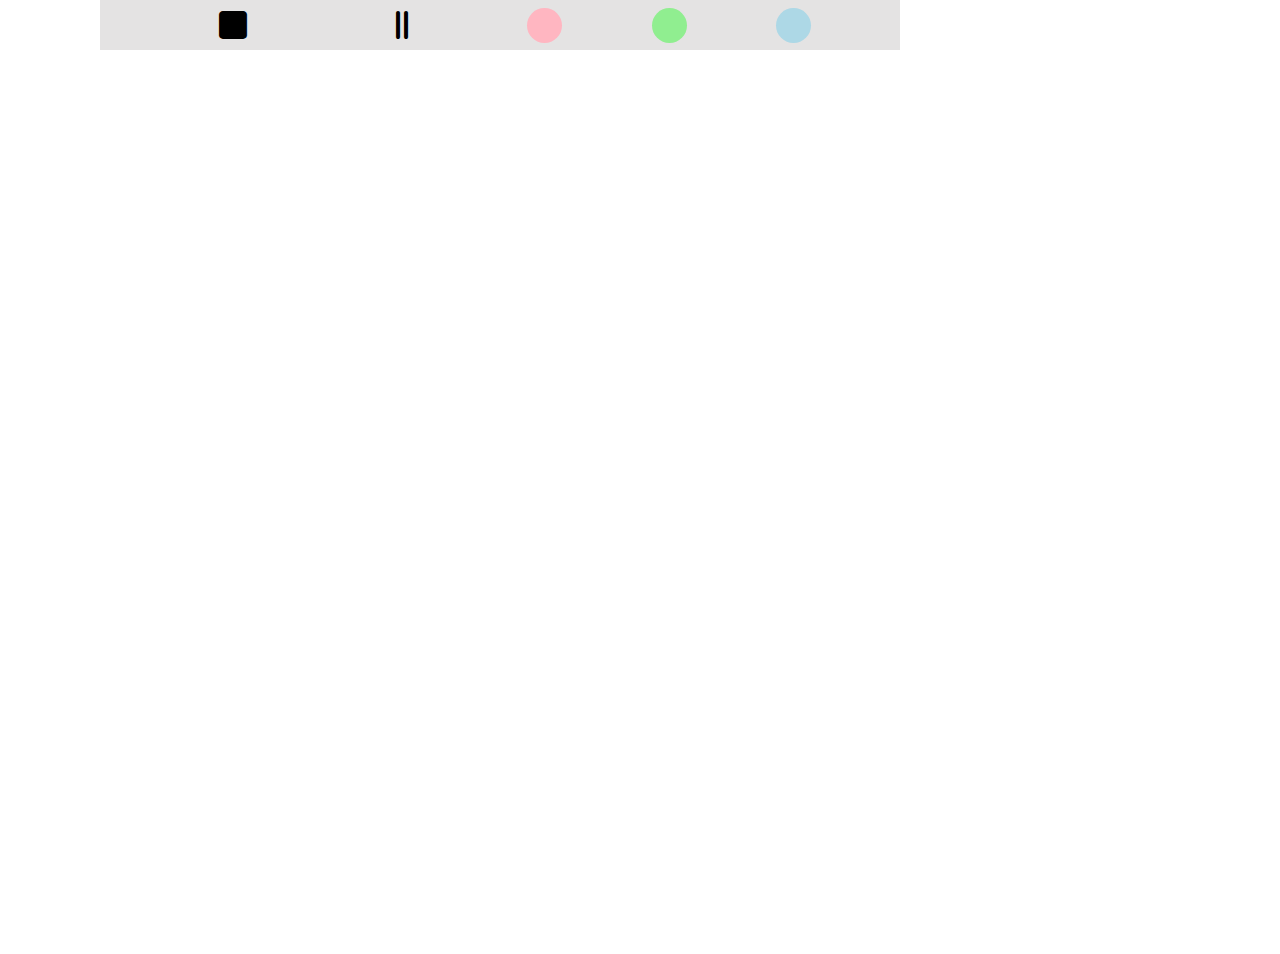
<file: p3(openboard)/index.html>
<!DOCTYPE html>
<html lang="en">

<head>

    <meta charset="UTF-8">
    <meta http-equiv="X-UA-Compatible" content="IE=edge">
    <meta name="viewport" content="width=device-width, initial-scale=1.0">
    <title>Document</title>
    <style>
        body {
            margin: 0px;
        }
        .fas {
            font-size: 2rem;
            margin-right: 30px;
            margin-left: 30px;
        }

        .icon-pallet {
            height: 50px;
            background-color: rgb(228, 227, 227);
            width: 800px;
            margin-left: 100px;
            /* icons tool are in same line */
            display: flex;
            align-items: center;
            justify-content: space-evenly;
        }
          .red {
            background-color: lightpink;
            height: 35px;
            width: 35px;
            /* curve */
            border-radius: 50%;
        }
         .green {
            background-color: lightgreen;
            height: 35px;
            width: 35px;
            border-radius: 50%
        }
         .blue {
            background-color: lightblue;
            height: 35px;
            width: 35px;
            border-radius: 50%;
        }
    </style>
    <link rel="stylesheet" href="https://cdnjs.cloudflare.com/ajax/libs/font-awesome/6.0.0-beta3/css/all.min.css">
</head>
<body>
    <!-- <h1>Canvas example</h1> -->
    <!-- drawing board -->
    <div class="icon-pallet">
        <i class="fas fa-square"></i>
        <i class="fas fa-grip-lines-vertical"></i>
        <div class="red"></div>
        <div class="green"></div>
        <div class="blue"></div>
    </div>
    <canvas></canvas>
</body>
<!-- html js inject-->
<!-- <script>
    let canvasBoard = document.querySelector("canvas");
    let rectTool = document.querySelector(".fa-square");
    let lineTool = document.querySelector(".fa-grip-lines-vertical");
    let redColor = document.querySelector(".red");
    let greenColor = document.querySelector(".green");
    let blueColor = document.querySelector(".blue");
    let cTool = "rectTool";
    let body = document.querySelector("body");
    let boardTop = canvasBoard.getBoundingClientRect().top;
    // canavas board -> left  point kitna aage  hai 
    let boardLeft = canvasBoard.getBoundingClientRect().left;
    let iX, iY, fX, fY;
    let tool = canvasBoard.getContext("2d");
    // default height width is smaller 
    canvasBoard.height = window.innerHeight;
    canvasBoard.width = window.innerWidth;
    // alert("mouse was pressed on body");
    // console.log(e);
    // let xPos = e.clientX;
    // let yPos = e.clientY;
    // console.log(xPos, yPos)
    // // rectangle build 
    // tool.fillStyle = "green";
    // // x,y,width,height
    // tool.fillRect(10, 30, 200, 200);
    // // boundaries draw
    // tool.strokeStyle = "red";
    // tool.strokeRect(50, 50, 200, 200);
    // tool.fillStyle = "blue"
    // tool.fillRect(40, 40, 100, 100);
    // press on the screen
    
    
    
</script> -->
<!-- color change and tool change -->
<!-- <script>
    
    redColor.addEventListener("click", function () {
        tool.strokeStyle = "lightpink";
    })
    greenColor.addEventListener("click", function () {
        tool.strokeStyle = "lightgreen";
    })
    blueColor.addEventListener("click", function () {
        tool.strokeStyle = "lightblue";
    })
    
    // tool change logic
    rectTool.addEventListener("click", function () {
        cTool = "rectTool";
    })
    lineTool.addEventListener("click", function () {
        cTool = "lineTool";
    })
    console.log(canvasBoard.getBoundingClientRect());
    // canavas board -> top point kitna niche hai
    
    // alert("mouse was pressed on body");
</script> -->
<!-- <script>
    
    body.addEventListener("mousedown", function (e) {
        iX = e.clientX + boardLeft;
        iY = e.clientY - boardTop;
    })
    body.addEventListener("mousemove", function (e) {
        console.log("x", e.clientX);
        console.log("y", e.clientY);
    })
    
    body.addEventListener("mouseup",
    function (e) {
        // console.log(e);
        fX = e.clientX + boardLeft;;
        fY = e.clientY - boardTop;
        let width = fX - iX;
        let height = fY - iY;
        if (cTool == "rectTool") {
            tool.strokeRect(iX, iY, width, height);
        } else {
            tool.beginPath();
            tool.moveTo(iX, iY);
            tool.lineTo(fX, fY);
            tool.stroke();
            console.log("Pencil tool is pending")
        }
    })
    
</script> -->
<script>
    let canvasBoard = document.querySelector("canvas");
    let tool = canvasBoard.getContext("2d");
    let body = document.querySelector("body");
    canvasBoard.height = window.innerHeight;
    canvasBoard.width = window.innerWidth;
    let boardTop = canvasBoard.getBoundingClientRect().top;
    // canavas board -> left  point kitna aage  hai 
    let boardLeft = canvasBoard.getBoundingClientRect().left;
    let iX, iY, fX, fY;
    let drawingMode = false;
    body.addEventListener("mousedown", function (e) {
        drawingMode = true;
        tool.beginPath();
        iX = e.clientX - boardLeft
        iY=e.clientY - boardTop
        tool.moveTo(iX, iY);
    })
    body.addEventListener("mouseup", function (e) {
        drawingMode = false;
    })
    body.addEventListener("mousemove", function (e) {
        if (drawingMode == false)
            return;
        fX = e.clientX - boardLeft;
        fY = e.clientY - boardTop;
        tool.lineTo(fX, fY);
        tool.stroke();
        iX = fX;
        iY = fY;
    })

</script>

</html>
</file>
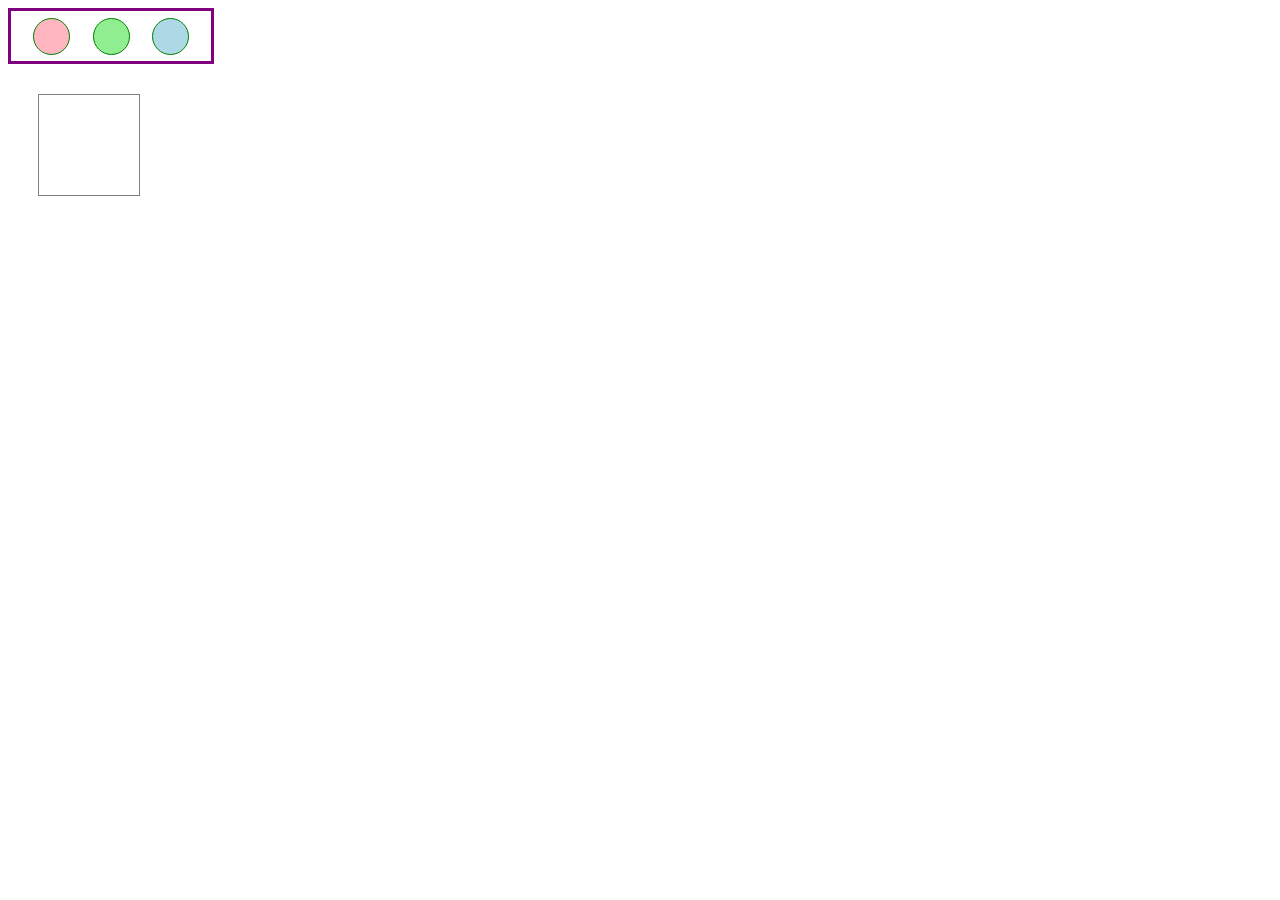
<file: p3(openboard)/color.html>
<!DOCTYPE html>
<html lang="en">

<head>
    <meta charset="UTF-8">
    <meta http-equiv="X-UA-Compatible" content="IE=edge">
    <meta name="viewport" content="width=device-width, initial-scale=1.0">
    <title>Document</title>
</head>

<body>
    <style>
        /* (*means)it is applies on all the elements of this page */
        /* *{
            border:1px solid red;
        } */
        /* body {
            border: 1px solid blue;
        }
        html {
            border: 1px solid gray;
        } */
        div {
            border: 1px solid green;
            /* background-color: lightpink; */
        }

        /* select */
        .outer {
            border: 3px solid purple;
            width: 200px;
            height: 50px;
            display: flex;  /* three clr dots are in same line  [flexbox freecodecamp web used for this]  */
            justify-content: space-evenly;   /* we move horizatly align(e.g end,space evenly, space between,etc)  */
            align-items: center;   /* placed in center(vertical align) */
        }
        .red {
            background-color: lightpink;
            height: 35px;  /* ht and width always same */
            width: 35px;
            border-radius: 50%;  /* become circle */
        }
        .green {
            background-color: lightgreen;
            height: 35px;
            width: 35px;
            border-radius: 50%
        }
        .blue {
            background-color: lightblue;
            height: 35px;
            width: 35px;
            border-radius: 50%;
        }
       .color-area {
            border: 1px solid gray;
            height: 100px;
            width: 100px;
            margin-top: 30px;
            margin-left: 30px;
        }
    </style>
    <!-- elements ki height unke content ke equal hoti hai -->
    <!-- div -> width -> 100% -->
    <!-- unless height or width is given -->
    <!-- identify common tags -->
    <div class="outer">
        <div class="red"></div>
        <div class="green"></div>
        <div class="blue"></div>
    </div>
    
    <div class="color-area"></div>  <!-- .color-area -->
    <script>
       
        let colorArea = document.querySelector(".color-area");     // button -> click-> color 
        let redColor = document.querySelector(".red");
        let greenColor = document.querySelector(".green");
        let blueColor = document.querySelector(".blue");
        redColor.addEventListener("click", function () {
            colorArea.style.backgroundColor = "lightpink";
        })
        greenColor.addEventListener("click", function () {
            colorArea.style.backgroundColor = "lightgreen";
        })
        blueColor.addEventListener("click", function () {

            colorArea.style.backgroundColor = "lightblue";
        })

    </script>
</body>

</html>
</file>
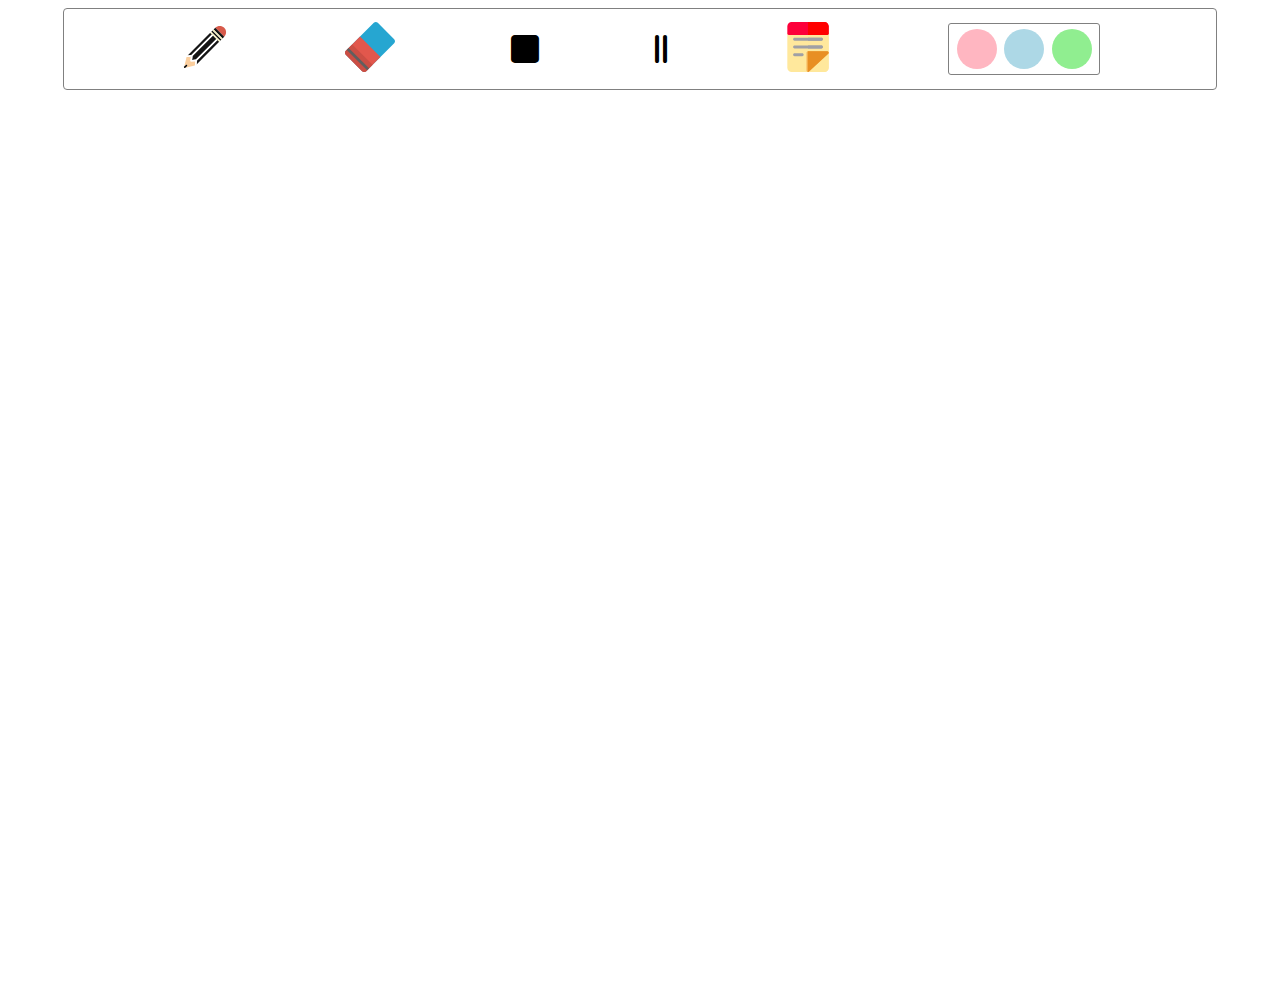
<file: p3(openboard)/menu.html>
<!DOCTYPE html>
<html lang="en">

<head>
    <meta charset="UTF-8">
    <meta http-equiv="X-UA-Compatible" content="IE=edge">
    <meta name="viewport" content="width=device-width, initial-scale=1.0">
    <title>Document</title>
    <link rel="stylesheet" href="style.css">
    <link rel="stylesheet" href="https://cdnjs.cloudflare.com/ajax/libs/font-awesome/6.0.0-beta3/css/all.min.css">
</head>

<body>
    <!-- div -> content -->
    <div class="toolbar">
        <div class="tool" id="pencil">
            <img src="Black_Pencil.svg" alt="" class="tool-img">
            <div class="size-box">
                <!-- .size1+.size2+.size3 -->
                <div class="size1 size"></div>
                <div class="size2 size"></div>
                <div class="size3 size"></div>
                <div class="size4 size"></div>
            </div>
        </div>
        <div class="tool" id="eraser">
            <img src="Eraser.svg" alt="" class="tool-img">
            <div class="size-box">
                <!-- .size1+.size2+.size3 -->
                <div class="size1 size"></div>
                <div class="size2 size"></div>
                <div class="size3 size"></div>
                <div class="size4 size"></div>
            </div>
        </div>
        <div class="tool" id="rect">
            <i class="fas fa-square"></i>
            <div class="size-box">
                <!-- .size1+.size2+.size3 -->
                <div class="size1 size"></div>
                <div class="size2 size"></div>
                <div class="size3 size"></div>
                <div class="size4 size"></div>
            </div>
        </div>
        <div class="tool" id="line">
            <i class="fas fa-grip-lines-vertical"></i>

            <div class="size-box">
                <!-- .size1+.size2+.size3 -->
                <div class="size1 size"></div>
                <div class="size2 size"></div>
                <div class="size3 size"></div>
                <div class="size4 size"></div>
            </div>
        </div>
        <div class="tool" id="sticky">
            <img src="StickyNote.svg" alt="" class="tool-img">

   </div>

        <!-- single unit-->
        <div class="color-container">
            <!-- .color*3 -->
            <div class="color red"></div>
            <div class="color blue"></div>
            <div class="color green"></div>
            
        </div>
    </div>
    <canvas></canvas>
    <!-- variable declare  -->
    <!-- tool change -->
    <script src="setup.js"> </script>

    <!-- code for pencil rect line  -->
    <script src="draw.js"> </script>
    
    <!-- tool change -->
    <script src="toolmanp.js"> </script>

    <script src="sticky.js"> </script>

</body>

</html>
</file>
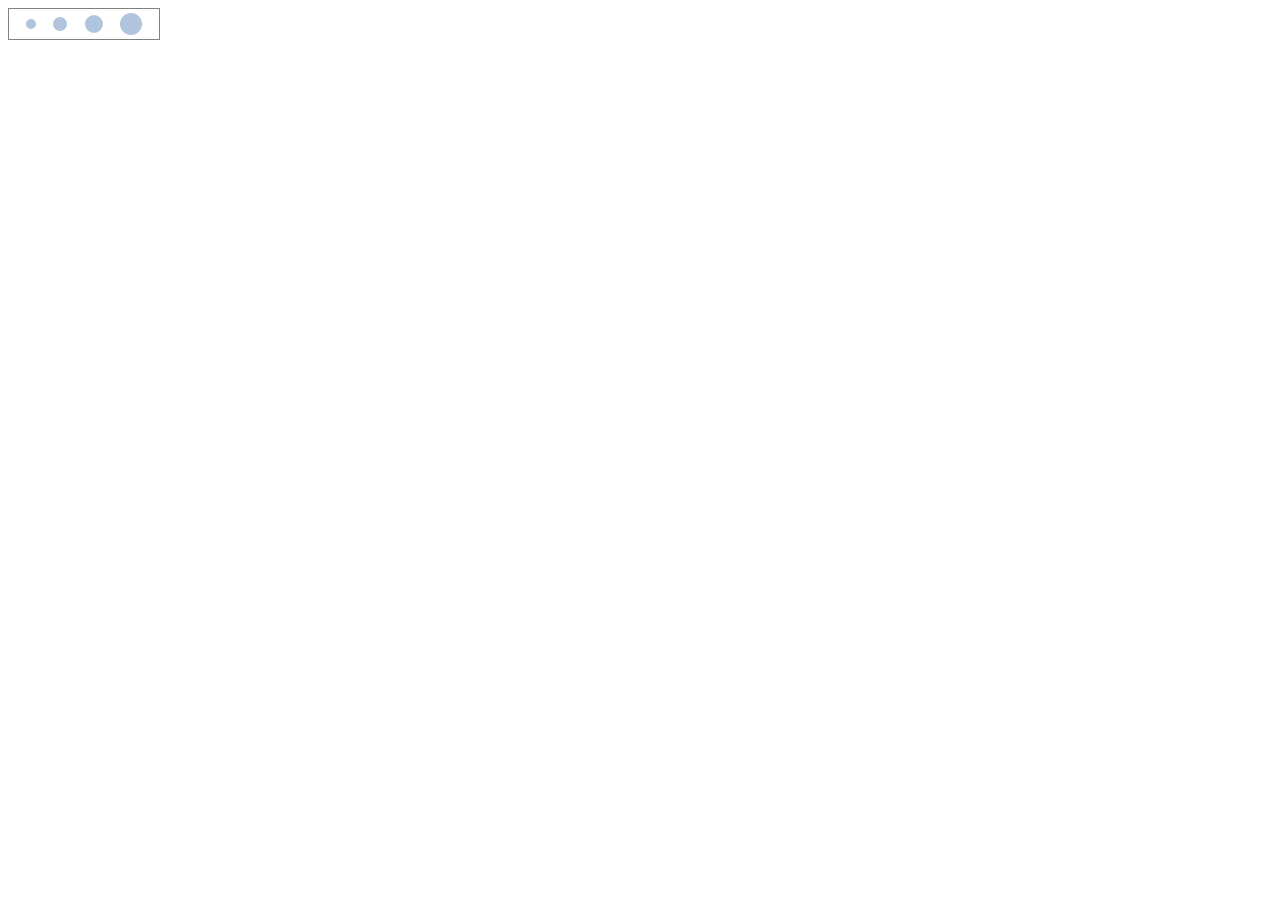
<file: p3(openboard)/options.html>
<!DOCTYPE html>
<html lang="en">

<head>
    <meta charset="UTF-8">
    <meta http-equiv="X-UA-Compatible" content="IE=edge">
    <meta name="viewport" content="width=device-width, initial-scale=1.0">
    <title>Document</title>
    
</head>
<style>
    .size-box {
        width: 150px;
        height: 30px;
        border: 1px solid gray;
        display: flex;
        align-items: center;
        justify-content: space-evenly;
        /* display:none; */  /*it heps to hide 4 dots*/
    }
    .size {
        background-color: lightsteelblue;
        border-radius: 50%;
    }
    .size1 {
        height: 10px;
        width: 10px;
    }
    .size2 {
        height: 14px;
        width: 14px;
    }
    .size3 {
        height: 18px;
        width: 18px;
    }

    .size4 {
        height: 22px;
        width: 22px;
    }
</style>

<body>
    <div class = bigger>
    <div class="size-box">
        <!-- .size1+.size2+.size3 -->
        <div class="size1 size"></div>
        <div class="size2 size"></div>
        <div class="size3 size"></div>
        <div class="size4 size"></div>
    </div>
</div>
    <script>
        //event bubbling
        let sizeBox = document.querySelector(".size-box");
        sizeBox.addEventListener("click", function (e) {
            //actual event occur = target
            let elems = ["size1","size2","size3","size4"];

            //class
            //jispe
            console.log(e.target);
            let allTheClasses = e.target.classList;
            let firstClass = allTheClasses[0];
            let test = elems.includes(firstClass);
           if(test){
               //size wale button pe kara hai
            if(firstClass == "size1"){

            } else if(firstClass == "size2"){

            } else if(firstClass == "size3"){

            } else if(firstClass == "size4"){

            }
           }
           
           // event listner = current target
            //console.log(e.currentTarget)

      })
       
  
    </script>
</body>

</html>
</file>
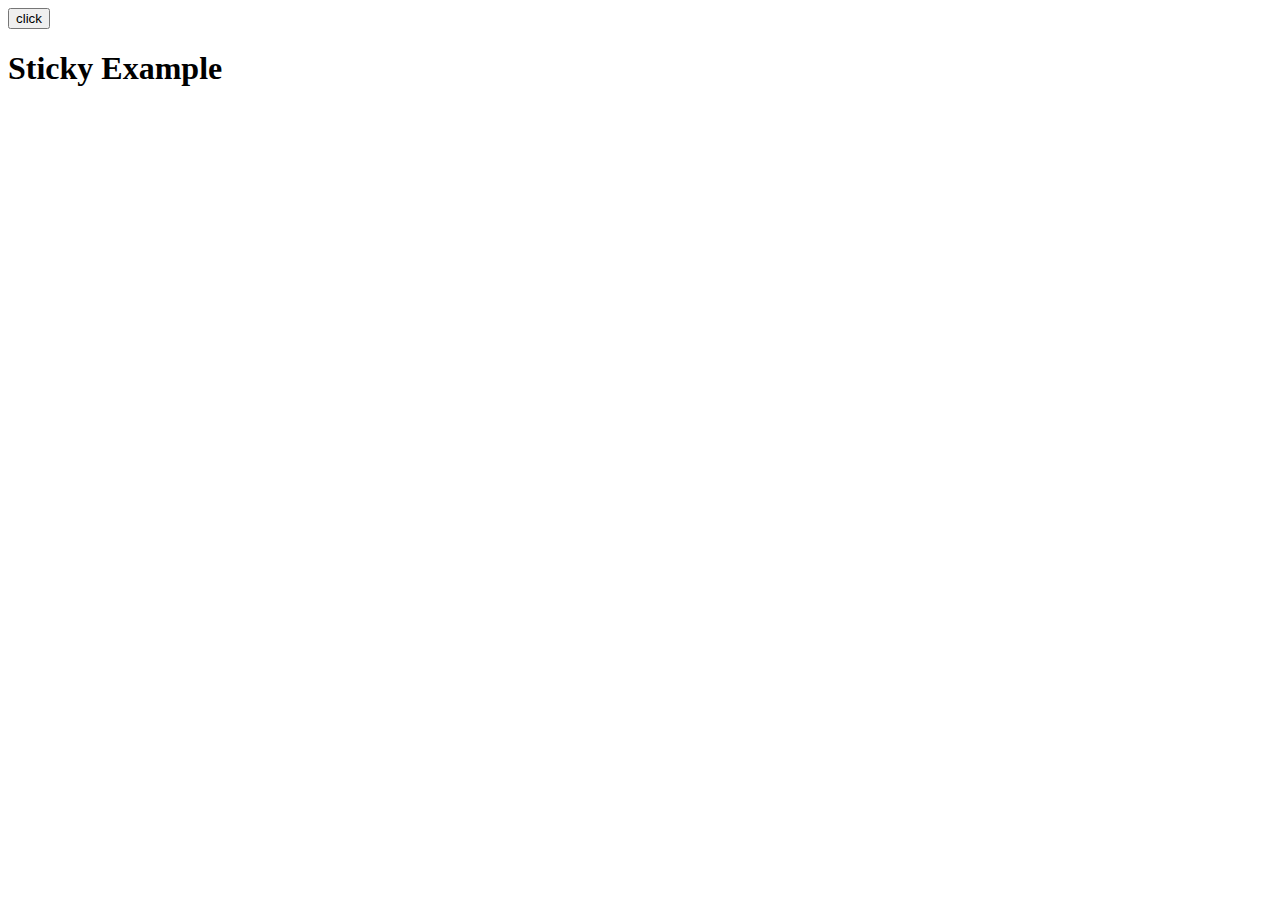
<file: p3(openboard)/sticky.html>
<!DOCTYPE html>
<html lang="en">

<head>
    <meta charset="UTF-8">
    <meta http-equiv="X-UA-Compatible" content="IE=edge">
    <meta name="viewport" content="width=device-width, initial-scale=1.0">
    <title>Document</title>
</head>
<style>
    /* div -> parent width  */
    .navbar {
        display: flex;
        height: 24px;
        justify-content: flex-end;
        align-items: center;
        background-color: transparent;
        box-shadow: rgba(0, 0, 0, 0.35) 0px 5px 15px;
    }

    .close {
        height: 15px;
        width: 15px;
        background-color: lightcoral;
        border-radius: 50%;
        margin-right: 5px;
        ;
    }

    .minimize {
        height: 15px;
        width: 15px;
        background-color: lightgreen;
        border-radius: 50%;
        margin-right: 5px;
        ;
    }

    .sticky {
        width: 175px;
        height: 175px;
    }

    .textarea {
        box-shadow: rgba(149, 157, 165, 0.2) 0px 8px 24px;
        height: 145px;
        width: 170px;
        outline: none;
        border: none;
        border-top: 2px solid gray
    }
</style>

<body>
    <button>click</button>
    <h1>Sticky Example</h1>
    <script>
        let btn = document.querySelector("button");
        let body = document.querySelector("body");
        btn.addEventListener("click", function (e) {
            let sticky = document.createElement("div");
            sticky.setAttribute("class", "sticky");
            sticky.innerHTML = `<div class="navbar">
        <div class="close"></div>
        <div class="minimize"></div>
    </div>
    <textarea name="" class="textarea"></textarea>`;
            body.appendChild(sticky);
            let minimize = sticky.querySelector(".minimize");
            let close = sticky.querySelector(".close");
            let textArea = sticky.querySelector("textarea");
            let isClosed = false;
            minimize.addEventListener("click", function (e) {
                if (isClosed == false) {
                    textArea.style.display = "none";
                } else {
                    textArea.style.display = "block";
                }
                isClosed = !isClosed;
            })
            close.addEventListener("click", function () {
                sticky.remove();
            })
        })
    </script>
</body>

</html>
<!-- <div class="sticky">
    <div class="navbar">
        <div class="close"></div>
        <div class="minimize"></div>
    </div>
    <textarea name="" class="textarea"></textarea>
</div> --> 
<!-- ( ` ) -->
</file>
<file: p3(openboard)/style.css>
.toolbar {
    border: 1px solid gray;
    border-radius: 4px;

    width: 90vw;
    /* trick element center */
    margin: 0 auto;
    /* the children should have
     space for alignment */
    height: 80px;

    display: flex;
    align-items: center;
    justify-content: space-evenly;

}
.tool-img {
    /* img ko change to usko height */
    height: 50px;
}

.color-container {
    border: 1px solid gray;
    border-radius: 3px;
    height: 50px;
    width: 150px;

    display: flex;
    align-items: center;
    justify-content: space-evenly;
}

.color {
    height: 40px;
    width: 40px;
    border-radius: 50%;
}

.red {
    background-color:
        lightpink;
}

.blue {
    background-color:
        lightblue;
}

.green {
    background-color:
        lightgreen;
}

/* tool options */
.size-box {
    width: 150px;
    height: 30px;
    border: 1px solid gray;
    align-items: center;
    justify-content: space-evenly;
    /* display: flex; */
    display: none;
}

.size {
    background-color: lightsteelblue;
    border-radius: 50%;
}

.size1 {
    height: 10px;
    width: 10px;
}

.size2 {
    height: 14px;
    width: 14px;
}

.size3 {
    height: 18px;
    width: 18px;
}

.size4 {
    height: 22px;
    width: 22px;
}


/* icons  */
.fas {
    font-size: 2rem;
    
}

 /* sticky notes */

        /* div -> parent width  */
        .navbar {
            display: flex;
            height: 24px;
            justify-content: flex-end;
            align-items: center;
            background-color: transparent;
            box-shadow: rgba(0, 0, 0, 0.35) 0px 5px 15px;
        }
    
        .close {
            height: 15px;
            width: 15px;
            background-color: lightcoral;
            border-radius: 50%;
            margin-right: 5px;           
            
        }
    
        .minimize {
            height: 15px;
            width: 15px;
            background-color: lightgreen;
            border-radius: 50%;
            margin-right: 5px;
        }
    
        .sticky {
            width: 175px;
            height: 175px;
        }
    
        .textarea {
            box-shadow: rgba(149, 157, 165, 0.2) 0px 8px 24px;
            height: 145px;
            width: 170px;
            outline: none;
            border: none;
            border-top: 2px solid gray
        }
</file>
